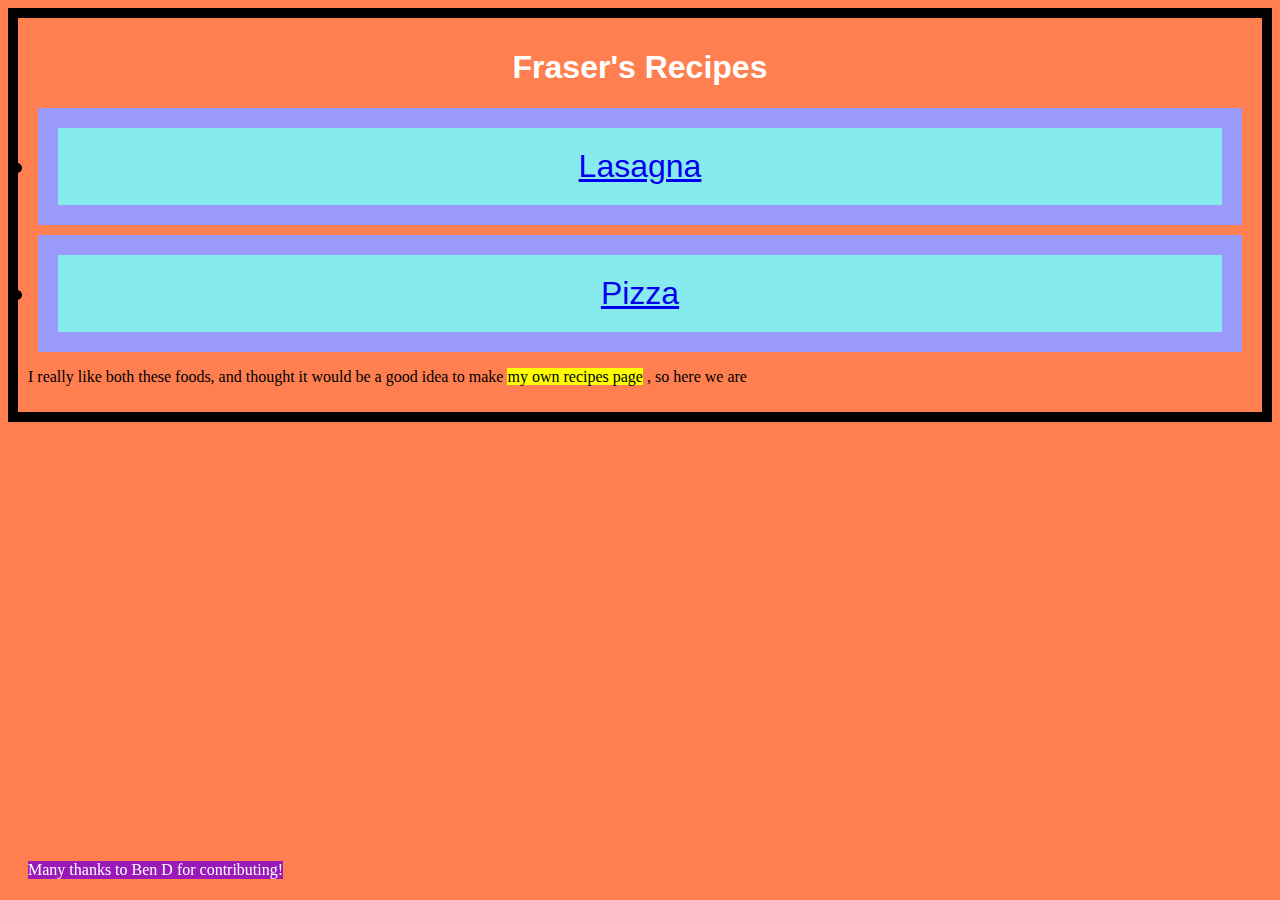
<file: index.html>
<!DOCTYPE html>
<html lang="en">
<head>
    <link rel="stylesheet" href="styles.css">
    <meta charset="UTF-8">
    <meta http-equiv="X-UA-Compatible" content="IE=edge">
    <meta name="viewport" content="width=device-width, initial-scale=1.0">
    <title>Document</title>
</head>
<body class="main-background" id="index-background">
    <h1 class="main-title">Fraser's Recipes</h1>
    <div class ="links">
        <li id="lasagna-title"><a href = "recipes/lasagna.html">Lasagna</a></li>
        <li id="pizza-title"><a href = "recipes/pizza.html">Pizza</a></li>
    </div>
        <p>
            I really like both these foods, and thought it would be a good idea to make <span class="highlight">my own recipes page</span> , so here we are
        </p>
    <p id="contributors">Many thanks to Ben D for contributing!</p>
    
</body>
</html>
</file>
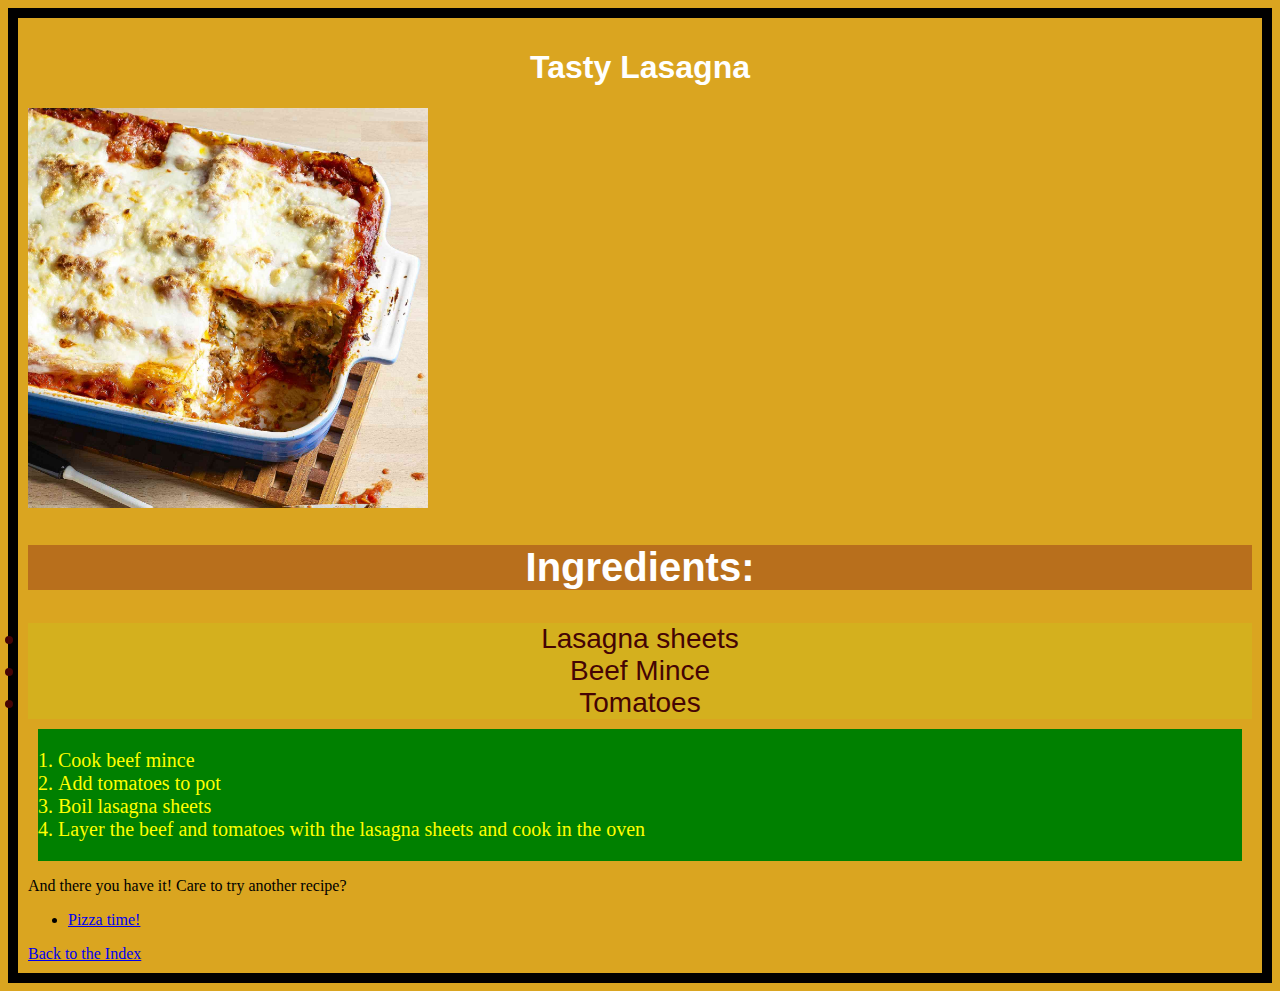
<file: recipes/lasagna.html>
<!DOCTYPE html>
<html lang="en">
<head>
    <link rel="stylesheet" href="../styles.css">
    <meta charset="UTF-8">
    <meta http-equiv="X-UA-Compatible" content="IE=edge">
    <meta name="viewport" content="width=device-width, initial-scale=1.0">
    <title>Document</title>
</head>
<body class="main-background">
    <h1 class="main-title">Tasty Lasagna</h1>
    <img class="image" src = "lasagna.jpeg" alt = "Lasagna picture">
    <h2 class="recipe title">Ingredients:</h2>
    <div class="recipe">
        <li>Lasagna sheets</li>
        <li>Beef Mince</li>
        <li>Tomatoes</li>
    </div>
    <ol class="instructions" id="lasagna">
        <li>Cook beef mince</li>
        <li>Add tomatoes to pot</li>
        <li>Boil lasagna sheets</li>
        <li>Layer the beef and tomatoes with the lasagna sheets and cook in the oven</li>
    </ol>
    <p>And there you have it! Care to try another recipe?</p>
    <ul>
        <li><a href = "pizza.html">Pizza time!</a></li>
       
    </ul>
    <a href = "../index.html">Back to the Index</a>
    
</body>
</html>
</file>
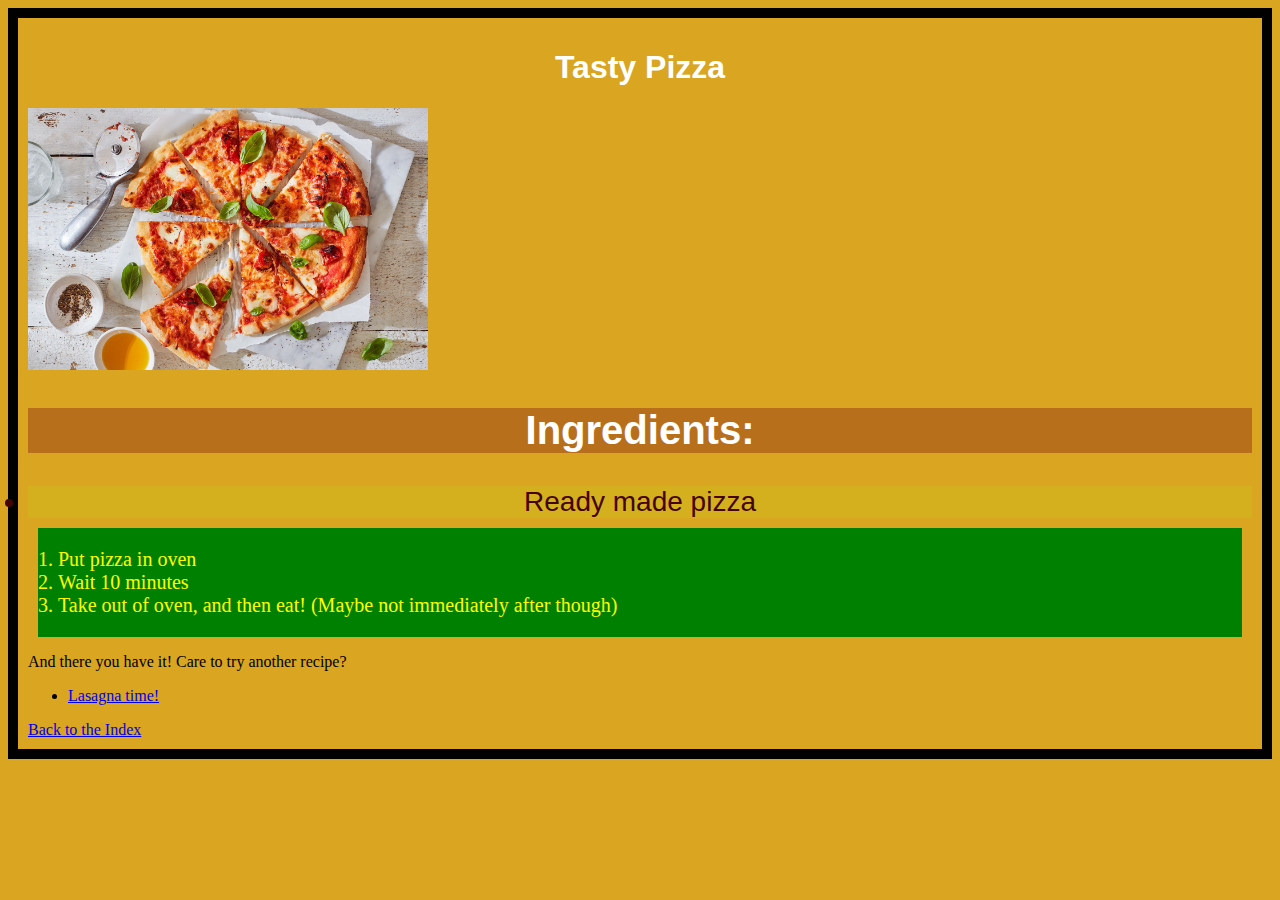
<file: recipes/pizza.html>
<!DOCTYPE html>
<html lang="en">
<head>
    <link rel="stylesheet" href="../styles.css">
    <meta charset="UTF-8">
    <meta http-equiv="X-UA-Compatible" content="IE=edge">
    <meta name="viewport" content="width=device-width, initial-scale=1.0">
    <title>Document</title>
</head>
<body class="main-background">
    <h1 class="main-title">Tasty Pizza</h1>
    <img class="image" src = "pizza.jpeg" alt = "Pizza picture">
    <h2 class = "recipe title">Ingredients:</h2>
    <li class ="recipe">Ready made pizza</li>
    <ol class="instructions" id="pizza">
        <li>Put pizza in oven</li>
        <li>Wait 10 minutes</li>
        <li>Take out of oven, and then eat! (Maybe not immediately after though)</li>
    </ol>
    <p>And there you have it! Care to try another recipe?</p>
    <ul>
        <li><a href = "lasagna.html">Lasagna time!</a></li>
    </ul>
    <a href = "../index.html">Back to the Index</a>
</body>
</html>
</file>
<file: styles.css>
.image {
    width:400px;
    height: auto;
    
}
.recipe {
    background-color: rgb(212, 176, 30);
    color: rgb(69, 4, 4);
    font-size: 28px;
    font-family:Verdana, Geneva, Tahoma, sans-serif;
    text-align:center;
}
#lasagna-title , #pizza-title {
    text-align:center;
    font-size: 32px;
    font-family:Verdana, Geneva, Tahoma, sans-serif;
    background-color:#87eaed;
    border:20px solid #9a9afb;
    padding:20px;
    margin:10px;
}
#lasagna {
    color:yellow;
    padding:20px;
    margin:10px;



}
#pizza {
    color:red;
    padding:20px;
    margin:10px;
}
.recipe.title {
    font-size:40px;
    font-weight:bold;
    color:white;
    background-color: rgb(184, 111, 28);
}
.instructions {
    font-size:20px;
    background-color:green;
}
.instructions#pizza {
    color:yellow;
}


.main-title {
    text-align: center;
    font-family: sans-serif;
    color:white;
}
.main-background {
    background-color:goldenrod
}
#index-background{
    background-color:coral;
}
#contributors {
    position: fixed;
    bottom:5px;
    background-color:rgb(154 25 185);
    color:white;
}
body {
    border:10px  solid rgb(0, 0, 0);
    padding:10px;
    background-color:green;
    

    
}
.highlight {
    background-color: yellow;
}
</file>
